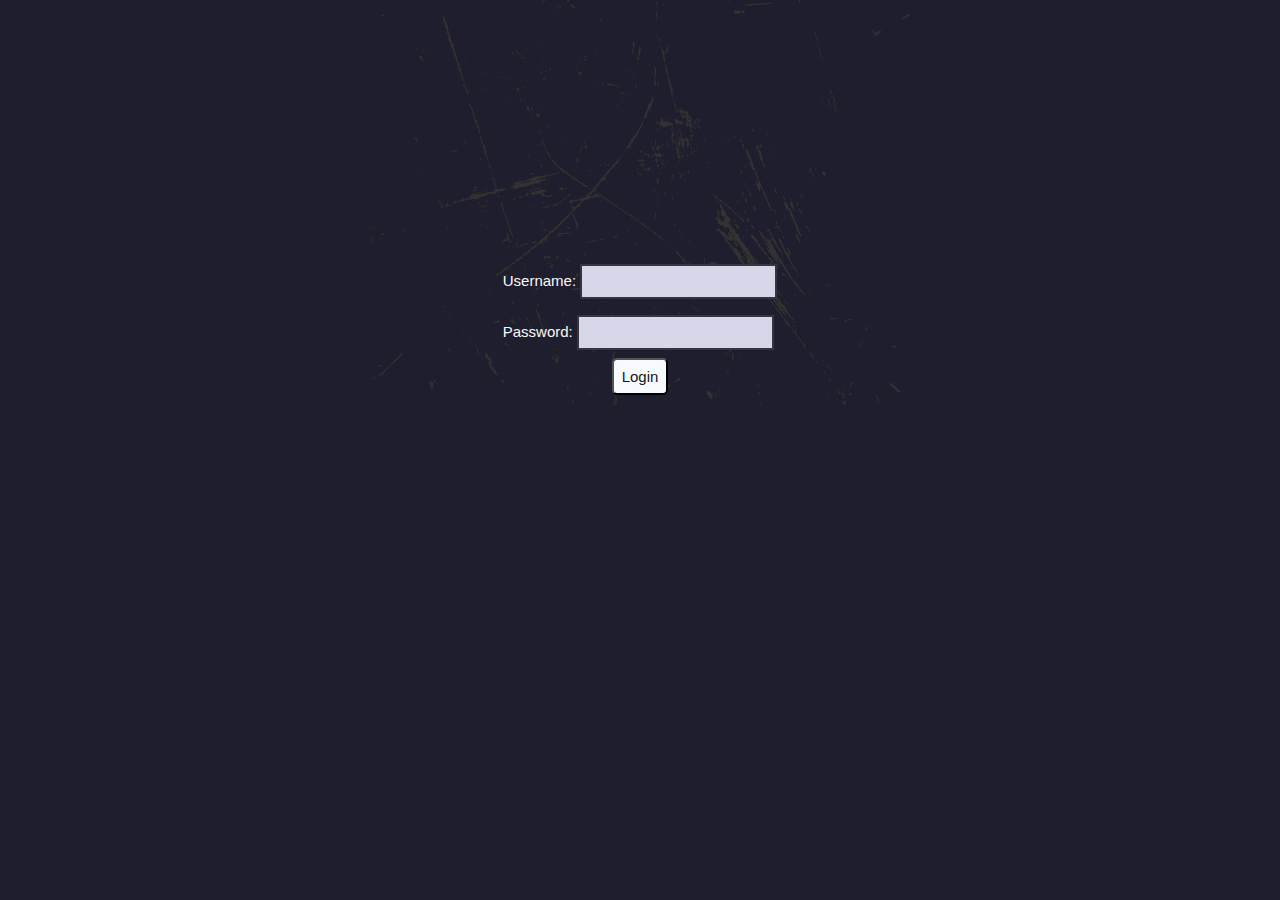
<file: views/login.html>
<!doctype html>
<html lang="en">
<head>
    <meta charset="utf-8">
    <meta name="viewport" content="width=device-width, initial-scale=1, shrink-to-fit=no">
    <link rel="stylesheet" href="../css/styles.css">
    <link rel="stylesheet" href="../css/login.css">
    <title>Login</title>
</head>
<body>
    <div class="formulario_inicio">

        <form action="/login" method="POST">
            <div>
                <label for="nombre">Username:</label>
                <input type="text" id="nombre" name="nombre">
            </div>
            <div>
                <label for="password">Password:</label>
                <input type="password" id="password" name="password">
            </div>
            <div class="div_boton">
                <button class="boton_iniciar" type="submit">Login</button>
            </div>
        </form>
    </div>
  
</body>
</html>
</file>
<file: css/styles.css>
html .header{
    border-bottom-style: dashed;
}
h1{
    color: #adb5bd;
}

body{
    font-family: "poppins", sans-serif;
    font-size: 15px;
    margin: 0;
    padding: 0;
    background-color: #1e1e2e;
    background-image:url(../src/fondop3.png);
    background-size: contain;
    background-position: center;
    background-repeat: no-repeat;
}

a{
    text-decoration: none;
    color: #adb5bd;
}
a:hover{
    color: #dddfe0;
}

header{
    margin: 0;
    padding: 7px 0 0 0;
    background-color: #1f1f31;
    color: #adb5bd;
}

.header{
    display: flex;
    justify-content: space-between;
    align-items: center;
    margin: 10px 0 0 0; 
    padding: 0 8rem 0 8rem;
    
}
.sesion{
    padding-bottom: 1rem;

}
.header, .logo{
    display: flex;
    border-bottom: 1px solid #303644;
}
.logo{
    border-bottom: 0;
}
header .logo{
    width: 55px;
    height: 55px;
}
.header .logo{
    font-size: 18px;
    font-weight: 700;
}

li{
    list-style: none;
}

main{
    color: white;
    padding: 0 8rem 0 8rem; 
}

footer {
    position: relative;
    display: flex;
    padding: 0 8rem 0 8rem;
    justify-content: space-between;
    background-color: #1f1f31;
    color: #adb5bd;
    text-align: center;
    font-size: 14px;
    margin-top: 3rem;
    align-items: center;
    font-family: "Poppins", sans-serif;
    padding-bottom: 20px;
}

footer a {
    color: rgb(189, 161, 249);
}


.img-redes {
    filter: invert(100%);
}


.titulo-contacto {
    font-size: 18px;
    text-align: left;
}

.footer_texto1 {
    border: 1px #adb5bd solid;
    padding: 5px;
}

.formulario-de-contacto {
    display: flex;
    flex-direction: column;
    font-family: "Poppins", sans-serif;
    color: #adb5bd;
}

.formulario-de-contacto ::placeholder {
    font-family: "Poppins", sans-serif;
    color: black;
}

.formulario-de-contacto label {
    margin-top: 5px;
    font-size: 13px;
    text-align: justify;

}

.formulario-de-contacto #nombre-footer {
    margin-top: 5px;
    margin-bottom: 10px;
    padding: 10px;
    border: none;
    border: 2px solid #303644;
    background-color: #d7d7e9;
    width: 250px;

}

.formulario-de-contacto #correo-footer {
    margin-top: 5px;
    margin-bottom: 10px;
    padding: 10px;
    border: none;
    border: 2px solid #303644;
    background-color: #d7d7e9;
    width: 250px;

}

.formulario-de-contacto textarea {
    margin-top: 5px;
    margin-bottom: 10px;
    width: 300px;
    font-family: "Poppins", sans-serif;
    border: 2px solid #303644;
    background-color: #d7d7e9;
}


.formulario-de-contacto #submit-footer {
    width: 120px;
    height: 35px;
    color: #ffffff;
    background-color: #17a1a3;
    border: none;
    border-radius: 10px;
    font-size: 14px;
    padding: 4px;
    cursor: pointer;
    transition: 0.4s;
    font-family: "Poppins", sans-serif;
}

.formulario-de-contacto #submit-footer:hover {
    background-color: #067c4f;
}


.formulario-de-contacto #nombre-footer {
    background-image: url(../src/icono_persona_form.svg);
    background-repeat: no-repeat;
    background-size: 8%;
    padding: 10px 20px 5px 35px;
    background-position: left center;
}

.formulario-de-contacto #nombre-footer:active {
    background-image: url(../src/icono_persona_form.svg);
}

.formulario-de-contacto #correo-footer {
    background-image: url(../src/icono_mail_form.svg);
    background-repeat: no-repeat;
    background-size: 8%;
    padding: 10px 20px 5px 35px;
    background-position: left center;
}

.formulario-de-contacto #correo-footer:active {
    background-image: url(../src/icono_mail_form.svg);
}

#mensaje-nombre-footer,
#mensaje-correo-footer,
#mensaje-comentario-footer {
    font-size: 12px;
    color: #940606;
    background-color: #7e7b997d;
    font-weight: 550;
}

/* media query footer */
@media (max-width: 1090px) {
    footer {
        position: relative;
        display: block;
        padding: 0 8rem 0 8rem;
        justify-content: space-between;
        background-color: #1f1f31;
        color: #adb5bd;
        text-align: center;
        font-size: 14px;
        margin-top: 3rem;
        justify-content: space-evenly;
        align-items: center;
        font-family: "Poppins", sans-serif;
        padding-bottom: 20px;
    }
    .formulario-de-contacto {
        display: flex;
        flex-direction: column;
        font-family: "Poppins", sans-serif;
        color: #adb5bd;
        padding-top: 20px;
        align-items: center;
    }
}




/*media query header*/
@media (max-width: 420px) {
    nav ul {
        display: flex;
        flex-wrap: wrap;
    }
}

nav{
    padding: 0.1rem 0 0.1rem 0;
    position: sticky;
    top: 0%;
    filter: drop-shadow(0 8px 8px rgba(143, 138, 138, 0.1));
    background-color: #1f1f31;
    opacity: 88%;
    z-index: 300;
}
nav ul{
    display: flex;
    justify-content: space-between;
    align-items: center;
    padding: 0 8rem 0 8rem;
}
.menu-toggle {
    display: none; /* Ocultar inicialmente en pantallas grandes */
    cursor: pointer;
}
/*---------------------Menu desplegable < 850px-----------------------------*/
@media (max-width: 850px) {
    .menu-toggle {
        display: block;
        padding: 0 2rem 0 2rem;
    }

    .nav {
        display: none;
        flex-direction: column;
        background-color: #1f1f31;
        top: 10px;
        width: calc(100% - 16rem);
        padding: 20px;
        z-index: 1000;
        padding: 0 2rem 0 2rem;
    }
    .nav li {
        margin-bottom: 10px;
    }
    .nav.active {
        opacity: 1;
        display: block; /* Mostrar las opciones de navegación cuando la clase 'active' está presente */
    }
    .header, main, footer{
        padding: 0 2rem 0 2rem;
    }
    .tabla-scroll {
        overflow-x: auto; /* Habilitar el desplazamiento horizontal */
        max-width: 100%; /* Ajustar al ancho máximo de su contenedor */
        margin-bottom: 20px; /* Espacio opcional para separar del contenido debajo */
    }
}
/*--------------------Eliminacion de padding < 850-------------------------------*/


.tabla0 {
    display: grid;
    grid-template-columns: repeat(4, 1fr); /* Mostrar 4 columnas en pantallas grandes */
    gap: 40px;
    padding: 0;
}

/*----------------------------------------------------------------------------------------------*/
@media (max-width: 1200px) {
    .tabla0 {
        grid-template-columns: repeat(2, 1fr); /* Mostrar 2 columnas en pantallas medianas */
    }
}

@media (max-width: 800px) {
    .tabla0 {
        grid-template-columns: repeat(1, 1fr); /* Mostrar 1 columna en pantallas pequeñas */
    }

}
/*----------------------------------------------------------------------------------------------*/

.tabla1{
    justify-content: space-between;
    border: 1px solid #303644;
    filter: drop-shadow(0 8px 8px rgba(97, 94, 94, 0.1));
    opacity: 86%;
    background-color: #1f1f31;
    padding: 0.5rem 1rem 0.5rem 1rem;
    border-radius: 5px;
    color: white;
}

.tabla1:hover, .titulo1:hover {
    transform: rotateY(10deg); 
    box-shadow: 0 5px 15px rgba(0, 0, 0, 0.3); /* Sombra para efecto de elevación */
}

.tabla1 .valor-barra {
    width: 100%;
    height: 5px;
    background-color: #f8f9fa;
    border-radius: 10px;
    overflow: hidden;
    margin-top: 5px;
}

.tabla1 .valor-numerico {
    display: block;
    height: 100%;
    color: #fff;
    text-align: center;
    line-height: 20px;
    transition: width 0.3s ease;
}


.max_vendidos_1{
    padding: 0.5rem;
}
table.max_vendidos_1 th{
    color: white;
}
table.max_vendidos_1 th,
table.max_vendidos_1 td {
    border-bottom-style:dashed;
    border-bottom: 1px solid #303644;
    padding: 1rem; 
    text-align: left;
}

.seccion_1, .seccion_2{
    /*display: flex;
    justify-content: space-between;*/
    display: grid;

    grid-template-columns: repeat(auto-fit, minmax(350px, 1fr));
    gap: 70px;
    margin-top: 3rem;
     opacity: 86%;

}

.max_vendidos{
    background-color: #1f1f31;
    padding: 0.5rem;
    color: #adb5bd;
    opacity: 86%;
    display: grid;


}

.categorias_max{
    border: 1px solid #303644;
    background-color: #1f1f31;
    padding: 1.5rem;
    border-radius: 5px;
    color: #adb5bd;
    opacity: 86%;
    filter: drop-shadow(0 8px 8px rgba(97, 94, 94, 0.1));
}

.grafico_ingresos{
    display: flex;
    justify-content: center;
    align-items: center;
    color: #adb5bd;

    height: 32vh;
}

#progressBarsContainer{
    display: flex;
    justify-content: center;
    align-items: center;
    color: #adb5bd;
}

.titulo1{
    padding: 1.5rem;
    border-radius: 5px;
    color: white;
    opacity: 86%;
    border: 1px solid #303644;
    background-color: #1f1f31;
    filter: drop-shadow(0 8px 8px rgba(97, 94, 94, 0.1));
}


/*---------------------------*/
@media (max-width: 410px) {
    .titulo1{
       width: 69vw;
    }
}
/*---------------------------*/

.max_vendidos_1{
    padding: 0.5rem;
}
table.max_vendidos_1 th{
    color: white;
}

.cajaprov {
    display: flex;
    justify-content: center; /* Centra la tabla dentro del contenedor */
    align-items: center;
    text-align: center;
    border-radius: 5px;
    color: #ccc;
    border: 1px solid #303644;
    background-color: #1f1f31;
    filter: drop-shadow(0 8px 8px rgba(97, 94, 94, 0.1));
    opacity: 86%;
    padding: 0.5rem;
    
}

.cajaprov1 {
    width: 100%; /* Ocupa el ancho completo del contenedor */
    border-collapse: collapse; /* Para que no haya espacios entre los bordes de las celdas */
}


table.cajaprov1 th,
table.cajaprov1 td {
    border-bottom-style: dashed;
    border-bottom: 1px solid #303644;
    padding: 1rem; 
    text-align: left;
}

.table-responsive {
    width: 100%;
    overflow-x: auto; /* Agrega una barra de desplazamiento horizontal en pantallas pequeñas */
}

.contenedorPadreProd {
    display: flex;
    flex-wrap: wrap; 
    justify-content: space-between;
    
}

.contenedorProd {
    flex: 0 0 calc(33.33% - 20px);
    margin-bottom: 20px; 
    max-width: 350px;
    text-align: center;
    border-radius: 5px;
    color: #ccc;
    background-color: #30304d;
    filter: drop-shadow(0 8px 8px rgba(97, 94, 94, 0.1));
    opacity: 86%;
    padding: 0.5rem;
}

.boton_agregar{
    background-color: rgb(78, 245, 142);
    color: #1f1f1f;
    font-size: 15px;
    border-radius: 5px;
    margin-bottom: 50px;
    padding: 0.5rem; 
    display: inline-flex;
    cursor: pointer;
    user-select: none;
}

.boton_agregar:hover{
    background-color: rgb(57, 201, 76);
}

.contenedorProd img {
    align-items: center;
    justify-content: center;
    max-width: 200px; 
    width: 180px;
    height: 180px;
    border-radius: 50%;
    border: #f8f9fa 2px solid;
}

.contenedorProd i, #proveedoresContenedor i, #categoriaContenedor i{
    font-size: 20px;
}

.contenedorProd .fa-pen:hover, #proveedoresContenedor .fa-pen:hover, #categoriaContenedor .fa-pen:hover{
    color: greenyellow;
}

.contenedorProd .fa-trash-can:hover, #proveedoresContenedor .fa-trash-can:hover, #categoriaContenedor .fa-trash-can:hover{
    color: red;
}

.contenedorProd:hover {
    transform: rotateY(10deg); 
    box-shadow: 0 5px 15px rgba(0, 0, 0, 0.3); /* Sombra para efecto de elevación */
}

.contenedorProd p {
    margin: 5px 0;
}
</file>
<file: css/login.css>
.formulario_inicio{
    margin-top: 20%;
    display: flex;
    justify-content: center;
    align-items:center;
    color: #fff8f8;
}
.div_boton{
    display: flex;
    justify-content: center;
}
.boton_iniciar{
    background-color: #f7fbff;
    color: #161515;
    font-size: 15px;
    border-radius: 5px;
    margin-bottom: 10px;
    padding: 0.5rem; 
    display: flex;
    cursor: pointer;
    user-select: none;
}

.boton_iniciar:hover{
    background-color: #85d5fd;
}

.formulario_inicio.activar_form_inicio {
    opacity: 1;
    display: inline-flex; /* Mostrar las opciones de navegación cuando la clase 'active' está presente */
    
}

.formulario-de-producto-inicio {
    display: inline-flex;
    flex-direction: column;
    position: absolute;
    font-family: "Poppins", sans-serif;
    color: #adb5bd;
    background-color: #1f1f31;
    padding: 2rem;
    box-shadow: 0 0 10px rgba(255, 255, 255, 0.1);
    border-radius: 8px;
    z-index: 500;
    margin-top: 30px;
    margin-right: 30px;

}



::placeholder{
    font-family: "Poppins", sans-serif;
    color: black;
}

label {
    margin-top: 5px;

}

#nombre, #password{
    margin-top: 0.5rem;
    margin-bottom: 0.5rem;
    padding: 0.5rem;
    border: none;
    border: 2px solid #303644;
    background-color: #d7d7e9;
    
}

#submit_iniciar{
        width: 8rem;
        height: 2rem;
        margin-top: 20px;
        color: #ffffff;
        background-color:#17a1a3;
        border: none;
        border-radius: 10px;
        font-size: 15px;
        padding: 5px;
        cursor: pointer;
        transition: 0.4s;
        font-family: "Poppins", sans-serif;
}

#submit_iniciar:hover{
    background-color:#067c4f;
}


#mensaje-usuario, #mensaje-password{
    font-size: 13.8px;
    color: #940606;
    background-color: #7e7b997d;
    font-weight: 550;
}


.custom-file-input {
    position: relative;
    display: inline-block;
}

.custom-file-input button {
    background-color: #007bff;
    color: white;
    border: none;
    padding: 10px 20px;
    cursor: pointer;
    border-radius: 5px;
}

.custom-file-input input[type="file"] {
    display: none; /* Ocultar el input real */
}
</file>
